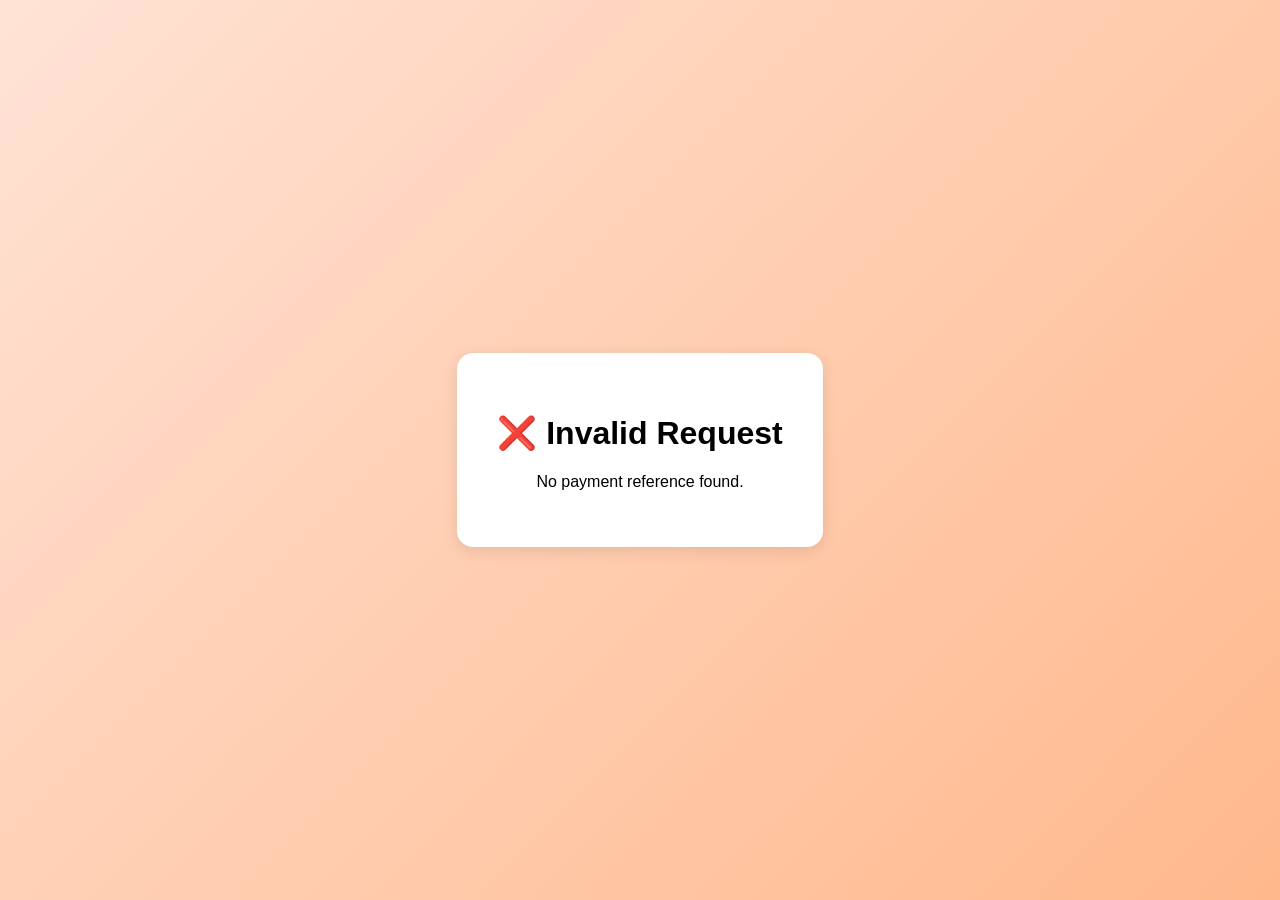
<file: payment-callback.html>
<!DOCTYPE html>
<html lang="en">
<head>
    <meta charset="UTF-8">
    <meta name="viewport" content="width=device-width, initial-scale=1.0">
    <title>Payment Status - Beedaht Sweet Treats</title>
    <style>
        body {
            font-family: 'Poppins', sans-serif;
            display: flex;
            justify-content: center;
            align-items: center;
            height: 100vh;
            margin: 0;
            background: linear-gradient(135deg, #FFE3D5 0%, #FFB88C 100%);
        }
        .card {
            background: white;
            padding: 40px;
            border-radius: 16px;
            box-shadow: 0 4px 15px rgba(0,0,0,0.1);
            text-align: center;
            max-width: 400px;
        }
        .success { color: #4CAF50; }
        .error { color: #E53935; }
        .btn {
            background: #FFB88C;
            color: #1F1F1F;
            padding: 12px 32px;
            border-radius: 30px;
            text-decoration: none;
            display: inline-block;
            margin-top: 20px;
            font-weight: 600;
        }
    </style>
</head>
<body>
    <div class="card" id="status-card">
        <h1 id="status-title">Processing...</h1>
        <p id="status-message">Please wait while we verify your payment.</p>
        <div id="loader" class="loader"></div>
    </div>

    <script>
        const urlParams = new URLSearchParams(window.location.search);
        const reference = urlParams.get('reference');
        const API_BASE_URL = 'http://localhost:5000/api';

        async function verifyPayment() {
            try {
                const response = await fetch(`${API_BASE_URL}/payments/verify/${reference}`, {
                    headers: {
                        'Authorization': `Bearer ${localStorage.getItem('token')}`
                    }
                });
                const data = await response.json();

                if (data.success) {
                    document.getElementById('status-title').innerHTML = '✅ Payment Successful!';
                    document.getElementById('status-message').innerHTML = 'Thank you for your order. You will receive a confirmation email shortly.';
                    document.getElementById('status-card').innerHTML += '<a href="index.html" class="btn">Continue Shopping</a>';
                } else {
                    throw new Error('Payment failed');
                }
            } catch (error) {
                document.getElementById('status-title').innerHTML = '❌ Payment Failed';
                document.getElementById('status-message').innerHTML = 'Sorry, your payment could not be processed. Please try again.';
                document.getElementById('status-card').innerHTML += '<a href="checkout.html" class="btn">Try Again</a>';
            }
        }

        if (reference) {
            verifyPayment();
        } else {
            document.getElementById('status-title').innerHTML = '❌ Invalid Request';
            document.getElementById('status-message').innerHTML = 'No payment reference found.';
        }
    </script>
</body>
</html>
</file>
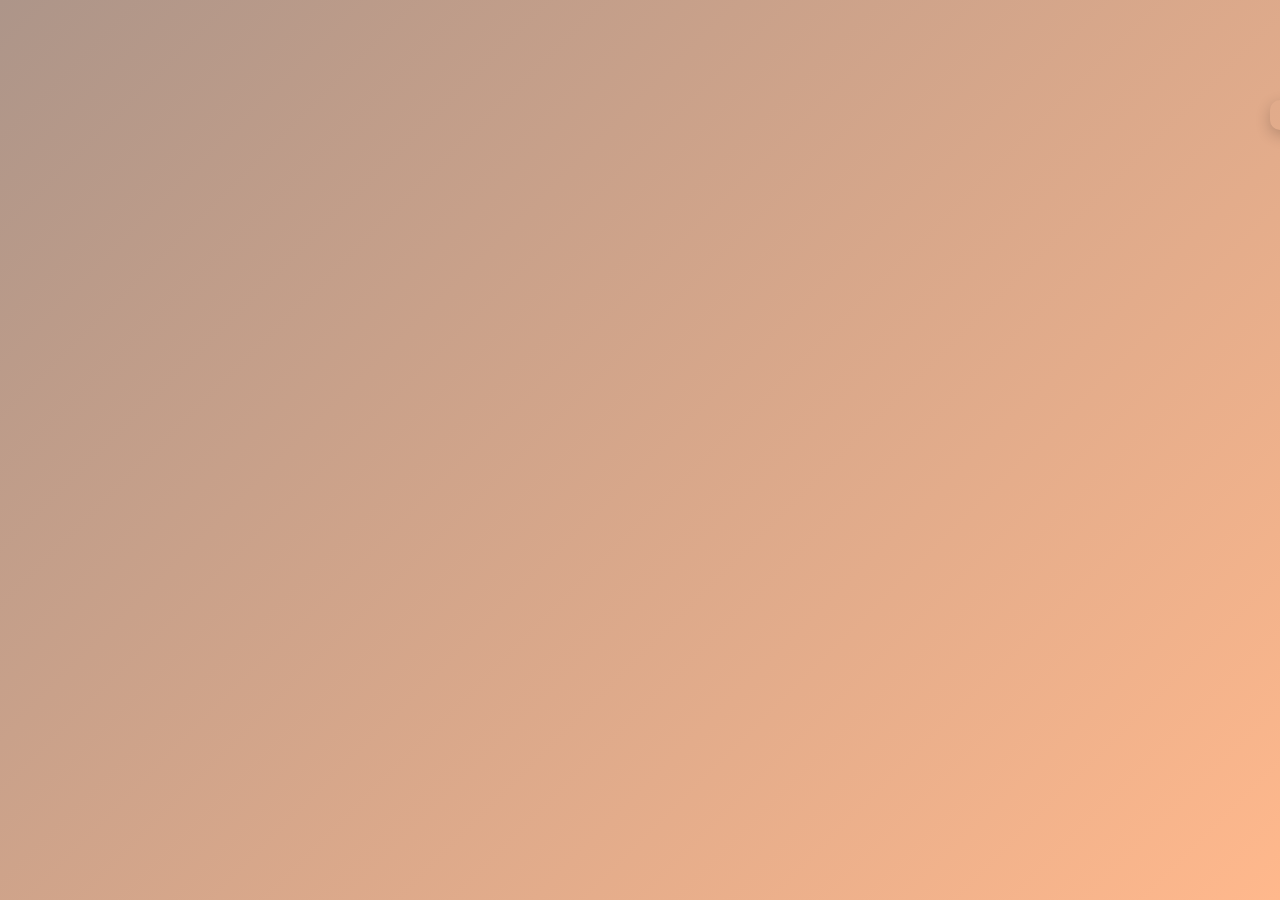
<file: reset-password.html>
<!DOCTYPE html>
<html lang="en">
<head>
    <meta charset="UTF-8">
    <meta name="viewport" content="width=device-width, initial-scale=1.0">
    <title>Reset Password - Beedaht Sweet Treats</title>
    <style>
        * {
            margin: 0;
            padding: 0;
            box-sizing: border-box;
            font-family: 'Poppins', sans-serif;
        }

        :root {
            --primary: #FFB88C;
            --primary-dark: #E08A5A;
            --text-dark: #1F1F1F;
            --neutral-light: #F7F7F7;
            --neutral-medium: #EEEEEE;
            --success: #4CAF50;
            --error: #E53935;
            --warning: #FB8C00;
            --info: #42A5F5;
        }

        body {
            background: linear-gradient(135deg, #ad9589 0%, #FFB88C 100%);
            min-height: 100vh;
            display: flex;
            align-items: center;
            justify-content: center;
            padding: 20px;
        }

        .reset-container {
            max-width: 450px;
            width: 100%;
            background: white;
            border-radius: 20px;
            padding: 40px;
            box-shadow: 0 10px 30px rgba(0,0,0,0.1);
        }

        .logo {
            text-align: center;
            margin-bottom: 30px;
        }

        .logo i {
            font-size: 3rem;
            color: var(--primary);
            margin-bottom: 10px;
        }

        .logo h1 {
            font-size: 1.8rem;
            color: var(--text-dark);
        }

        .logo span {
            color: var(--primary);
        }

        h2 {
            text-align: center;
            margin-bottom: 30px;
            color: var(--text-dark);
        }

        .form-group {
            margin-bottom: 20px;
        }

        label {
            display: block;
            margin-bottom: 8px;
            font-weight: 500;
            color: var(--text-dark);
        }

        input {
            width: 100%;
            padding: 15px;
            border: 2px solid var(--neutral-medium);
            border-radius: 10px;
            font-size: 1rem;
            transition: all 0.3s ease;
        }

        input:focus {
            outline: none;
            border-color: var(--primary);
            box-shadow: 0 0 0 3px rgba(255, 184, 140, 0.2);
        }

        .btn {
            width: 100%;
            padding: 15px;
            background: var(--primary);
            color: var(--text-dark);
            border: none;
            border-radius: 10px;
            font-size: 1rem;
            font-weight: 600;
            cursor: pointer;
            transition: all 0.3s ease;
            margin-top: 10px;
        }

        .btn:hover {
            background: var(--primary-dark);
            transform: translateY(-2px);
            box-shadow: 0 5px 15px rgba(255, 184, 140, 0.4);
        }

        .btn:disabled {
            opacity: 0.7;
            cursor: not-allowed;
        }

        .back-to-login {
            text-align: center;
            margin-top: 20px;
        }

        .back-to-login a {
            color: var(--primary);
            text-decoration: none;
            font-weight: 500;
        }

        .back-to-login a:hover {
            text-decoration: underline;
        }

        .notification {
            position: fixed;
            top: 100px;
            right: 20px;
            padding: 15px 25px;
            border-radius: 10px;
            color: white;
            z-index: 3000;
            transform: translateX(120%);
            transition: transform 0.3s ease;
            display: flex;
            align-items: center;
            gap: 10px;
            box-shadow: 0 5px 15px rgba(0,0,0,0.2);
        }

        .notification.show {
            transform: translateX(0);
        }

        .notification.success {
            background: var(--success);
        }

        .notification.error {
            background: var(--error);
        }

        .notification.warning {
            background: var(--warning);
        }

        .notification.info {
            background: var(--info);
        }

        .notification i {
            font-size: 1.2rem;
        }

        .requirements {
            margin-top: 10px;
            font-size: 0.85rem;
            color: #666;
        }

        .requirements ul {
            list-style: none;
            padding-left: 0;
        }

        .requirements li {
            margin: 5px 0;
            display: flex;
            align-items: center;
            gap: 5px;
        }

        .requirements li i {
            font-size: 0.8rem;
        }

        .requirements li.valid {
            color: var(--success);
        }

        .requirements li.invalid {
            color: #999;
        }

        /* Expired Link Styles */
        .expired-container {
            text-align: center;
            padding: 20px;
        }

        .expired-icon {
            font-size: 4rem;
            color: var(--warning);
            margin-bottom: 20px;
        }

        .expired-title {
            color: var(--warning);
            font-size: 1.8rem;
            margin-bottom: 15px;
        }

        .expired-message {
            color: var(--text-dark);
            margin-bottom: 20px;
            line-height: 1.6;
        }

        .expired-details {
            background: #fff3e0;
            padding: 15px;
            border-radius: 10px;
            margin: 20px 0;
            color: #e65100;
            font-size: 0.95rem;
        }

        .timer-box {
            background: #f5f5f5;
            padding: 15px;
            border-radius: 10px;
            margin: 20px 0;
            text-align: center;
            border-left: 4px solid var(--primary);
        }

        .timer-box i {
            color: var(--primary);
            margin-right: 8px;
        }

        .info-box {
            background: #e3f2fd;
            padding: 15px;
            border-radius: 10px;
            margin: 20px 0;
            color: #0d47a1;
            text-align: center;
        }

        .btn-link {
            display: inline-block;
            padding: 12px 24px;
            background: var(--primary);
            color: var(--text-dark);
            text-decoration: none;
            border-radius: 8px;
            font-weight: 600;
            margin-top: 15px;
            transition: all 0.3s;
        }

        .btn-link:hover {
            background: var(--primary-dark);
            transform: translateY(-2px);
        }

        .btn-link.secondary {
            background: #f5f5f5;
            color: #666;
        }

        .btn-link.secondary:hover {
            background: #e0e0e0;
        }

        .email-highlight {
            background: var(--primary-light);
            padding: 5px 10px;
            border-radius: 5px;
            font-weight: 600;
            color: var(--text-dark);
        }
    </style>
    <link rel="stylesheet" href="https://cdnjs.cloudflare.com/ajax/libs/font-awesome/6.4.0/css/all.min.css">
</head>
<body>
    <div id="app">
        <!-- Content will be dynamically loaded here -->
    </div>
    
    <div id="notification" class="notification"></div>

    <script>
        // Firebase Configuration
        const firebaseConfig = {
            apiKey: "AIzaSyD0g5NGxzPrC98MFtTx4ZOePrHGGHqM0rU",
            authDomain: "beedaht-sweet-treats.firebaseapp.com",
            projectId: "beedaht-sweet-treats",
            storageBucket: "beedaht-sweet-treats.firebasestorage.app",
            messagingSenderId: "762048249430",
            appId: "1:762048249430:web:9e3b7c33dc517d6011c5f7"
        };

        // Initialize Firebase
        firebase.initializeApp(firebaseConfig);
        
        // Get parameters from URL
        const urlParams = new URLSearchParams(window.location.search);
        const mode = urlParams.get('mode');
        const oobCode = urlParams.get('oobCode');
        const apiKey = urlParams.get('apiKey');
        
        console.log('Reset page loaded - Mode:', mode);
        console.log('oobCode:', oobCode ? 'Present' : 'Missing');

        // Main initialization
        window.onload = async function() {
            const appDiv = document.getElementById('app');
            
            // Check if we have valid reset parameters
            if (!oobCode || mode !== 'resetPassword') {
                showExpiredLink('Invalid reset link. Please request a new one.', '❌ Invalid Link');
                return;
            }

            try {
                // CRITICAL: Verify the code with Firebase FIRST
                // This checks if the code is valid and NOT EXPIRED
                console.log('🔍 Verifying reset code with Firebase...');
                const email = await firebase.auth().verifyPasswordResetCode(oobCode);
                
                console.log('✅ Reset code is VALID for email:', email);
                console.log('⏰ Code expires in 1 hour from generation');
                
                // Show the password reset form
                showResetForm(email);
                
            } catch (error) {
                console.error('❌ Code verification failed:', error);
                
                // Handle specific Firebase errors
                if (error.code === 'auth/expired-action-code') {
                    showExpiredLink(
                        'This password reset link has EXPIRED.', 
                        '⏰ Link Expired',
                        'For security reasons, password reset links are only valid for 1 hour. Please request a new link.'
                    );
                } else if (error.code === 'auth/invalid-action-code') {
                    showExpiredLink(
                        'This password reset link is INVALID.', 
                        '❌ Invalid Link',
                        'The link may have been used already or is corrupted. Please request a new one.'
                    );
                } else {
                    showExpiredLink(
                        error.message || 'An error occurred.', 
                        '⚠️ Error',
                        'Please try again or request a new reset link.'
                    );
                }
            }
        };

        // Function to show the password reset form
        function showResetForm(email) {
            const appDiv = document.getElementById('app');
            
            appDiv.innerHTML = `
                <div class="reset-container">
                    <div class="logo">
                        <i class="fas fa-cookie-bite"></i>
                        <h1>Beedaht<span>Treats</span></h1>
                    </div>
                    
                    <h2>Reset Password</h2>
                    
                    <div class="timer-box">
                        <i class="fas fa-clock"></i> 
                        <strong>Email:</strong> <span class="email-highlight">${email}</span>
                        <br>
                        <small style="color: #666; margin-top: 8px; display: block;">
                            <i class="fas fa-info-circle"></i> This link expires in 1 hour from when it was sent
                        </small>
                    </div>
                    
                    <form id="reset-form">
                        <div class="form-group">
                            <label for="new-password">New Password</label>
                            <input type="password" id="new-password" required minlength="6" 
                                   placeholder="Enter new password">
                        </div>
                        
                        <div class="form-group">
                            <label for="confirm-password">Confirm Password</label>
                            <input type="password" id="confirm-password" required minlength="6" 
                                   placeholder="Confirm new password">
                        </div>
                        
                        <div class="requirements" id="password-requirements">
                            <ul>
                                <li id="length-check" class="invalid">
                                    <i class="fas fa-circle"></i> At least 6 characters
                                </li>
                                <li id="match-check" class="invalid">
                                    <i class="fas fa-circle"></i> Passwords match
                                </li>
                            </ul>
                        </div>
                        
                        <button type="submit" class="btn" id="submit-btn">Reset Password</button>
                    </form>
                    
                    <div class="back-to-login">
                        <a href="index.html"><i class="fas fa-arrow-left"></i> Back to Login</a>
                    </div>
                </div>
            `;

            // Initialize form handlers
            initializeFormHandlers(oobCode);
        }

        // Function to show expired/invalid link message
        function showExpiredLink(message, title, details = '') {
            const appDiv = document.getElementById('app');
            
            appDiv.innerHTML = `
                <div class="reset-container">
                    <div class="expired-container">
                        <div class="expired-icon">
                            <i class="fas fa-exclamation-triangle"></i>
                        </div>
                        <h2 class="expired-title">${title}</h2>
                        <p class="expired-message">${message}</p>
                        
                        <div class="expired-details">
                            <i class="fas fa-clock"></i> 
                            ${details || 'Password reset links expire after 1 hour for security.'}
                        </div>
                        
                        <div style="margin-top: 30px;">
                            <a href="index.html" class="btn-link">
                                <i class="fas fa-home"></i> Go to Home
                            </a>
                            <a href="#" onclick="requestNewLink()" class="btn-link secondary" style="margin-left: 10px;">
                                <i class="fas fa-redo"></i> Request New Link
                            </a>
                        </div>
                        
                        <p style="margin-top: 25px; color: #999; font-size: 0.9rem;">
                            <i class="fas fa-shield-alt"></i> For your security, all reset links expire after 1 hour
                        </p>
                    </div>
                </div>
            `;
        }

        // Initialize form validation and submission
        function initializeFormHandlers(oobCode) {
            const newPassword = document.getElementById('new-password');
            const confirmPassword = document.getElementById('confirm-password');
            const lengthCheck = document.getElementById('length-check');
            const matchCheck = document.getElementById('match-check');
            const submitBtn = document.getElementById('submit-btn');
            const resetForm = document.getElementById('reset-form');

            // Validate password function
            function validatePassword() {
                const password = newPassword.value;
                const confirm = confirmPassword.value;
                
                // Check length
                if (password.length >= 6) {
                    lengthCheck.className = 'valid';
                    lengthCheck.innerHTML = '<i class="fas fa-check-circle"></i> At least 6 characters';
                } else {
                    lengthCheck.className = 'invalid';
                    lengthCheck.innerHTML = '<i class="fas fa-circle"></i> At least 6 characters';
                }
                
                // Check match
                if (password && confirm && password === confirm) {
                    matchCheck.className = 'valid';
                    matchCheck.innerHTML = '<i class="fas fa-check-circle"></i> Passwords match';
                } else {
                    matchCheck.className = 'invalid';
                    matchCheck.innerHTML = '<i class="fas fa-circle"></i> Passwords match';
                }
            }

            newPassword.addEventListener('input', validatePassword);
            confirmPassword.addEventListener('input', validatePassword);

            // Handle form submission
            resetForm.addEventListener('submit', async (e) => {
                e.preventDefault();
                
                const newPasswordValue = newPassword.value;
                const confirmPasswordValue = confirmPassword.value;
                
                if (newPasswordValue !== confirmPasswordValue) {
                    showNotification('Passwords do not match', 'error');
                    return;
                }
                
                if (newPasswordValue.length < 6) {
                    showNotification('Password must be at least 6 characters', 'error');
                    return;
                }
                
                // Show loading state
                submitBtn.textContent = 'Resetting Password...';
                submitBtn.disabled = true;
                
                try {
                    console.log('Attempting to reset password with oobCode:', oobCode);
                    
                    // Complete the password reset with Firebase
                    await firebase.auth().confirmPasswordReset(oobCode, newPasswordValue);
                    
                    console.log('✅ Password reset successful via Firebase');
                    showNotification('Password reset successful! Redirecting to login...', 'success');
                    
                    // Optional: Notify backend
                    try {
                        await fetch(`https://backend-e-commerce-production-b9b1.up.railway.app/api/auth/password-updated`, {
                            method: 'POST',
                            headers: { 'Content-Type': 'application/json' },
                            body: JSON.stringify({ 
                                oobCode: oobCode,
                                timestamp: new Date().toISOString()
                            })
                        });
                    } catch (backendError) {
                        console.log('Backend notification failed (optional)', backendError);
                    }
                    
                    // Redirect to login page
                    setTimeout(() => {
                        window.location.href = 'index.html';
                    }, 2000);
                    
                } catch (error) {
                    console.error('❌ Reset error:', error);
                    
                    let errorMessage = 'Error resetting password. ';
                    
                    // Handle specific Firebase errors
                    if (error.code === 'auth/expired-action-code') {
                        errorMessage = 'This reset link has expired. Please request a new one.';
                        showExpiredLink(errorMessage, '⏰ Link Expired');
                        return;
                    } else if (error.code === 'auth/invalid-action-code') {
                        errorMessage = 'This reset link is invalid. Please request a new one.';
                        showExpiredLink(errorMessage, '❌ Invalid Link');
                        return;
                    } else if (error.code === 'auth/weak-password') {
                        errorMessage = 'Password is too weak. Please choose a stronger password.';
                    } else {
                        errorMessage += error.message;
                    }
                    
                    showNotification(errorMessage, 'error');
                    submitBtn.textContent = 'Reset Password';
                    submitBtn.disabled = false;
                }
            });
        }

        // Request new reset link
        function requestNewLink() {
            window.location.href = 'index.html';
            // You can also open the forgot password modal automatically
            setTimeout(() => {
                if (typeof openForgotPasswordModal === 'function') {
                    openForgotPasswordModal();
                }
            }, 500);
        }

        // Show notification function
        function showNotification(message, type) {
            const notification = document.getElementById('notification');
            notification.className = `notification ${type}`;
            
            let icon = 'check-circle';
            if (type === 'error') icon = 'times-circle';
            if (type === 'warning') icon = 'exclamation-triangle';
            if (type === 'info') icon = 'info-circle';
            
            notification.innerHTML = `<i class="fas fa-${icon}"></i> ${message}`;
            notification.classList.add('show');
            
            setTimeout(() => {
                notification.classList.remove('show');
            }, 3000);
        }

        // Make functions globally available
        window.requestNewLink = requestNewLink;
        window.showNotification = showNotification;
    </script>
</body>
</html>
</file>
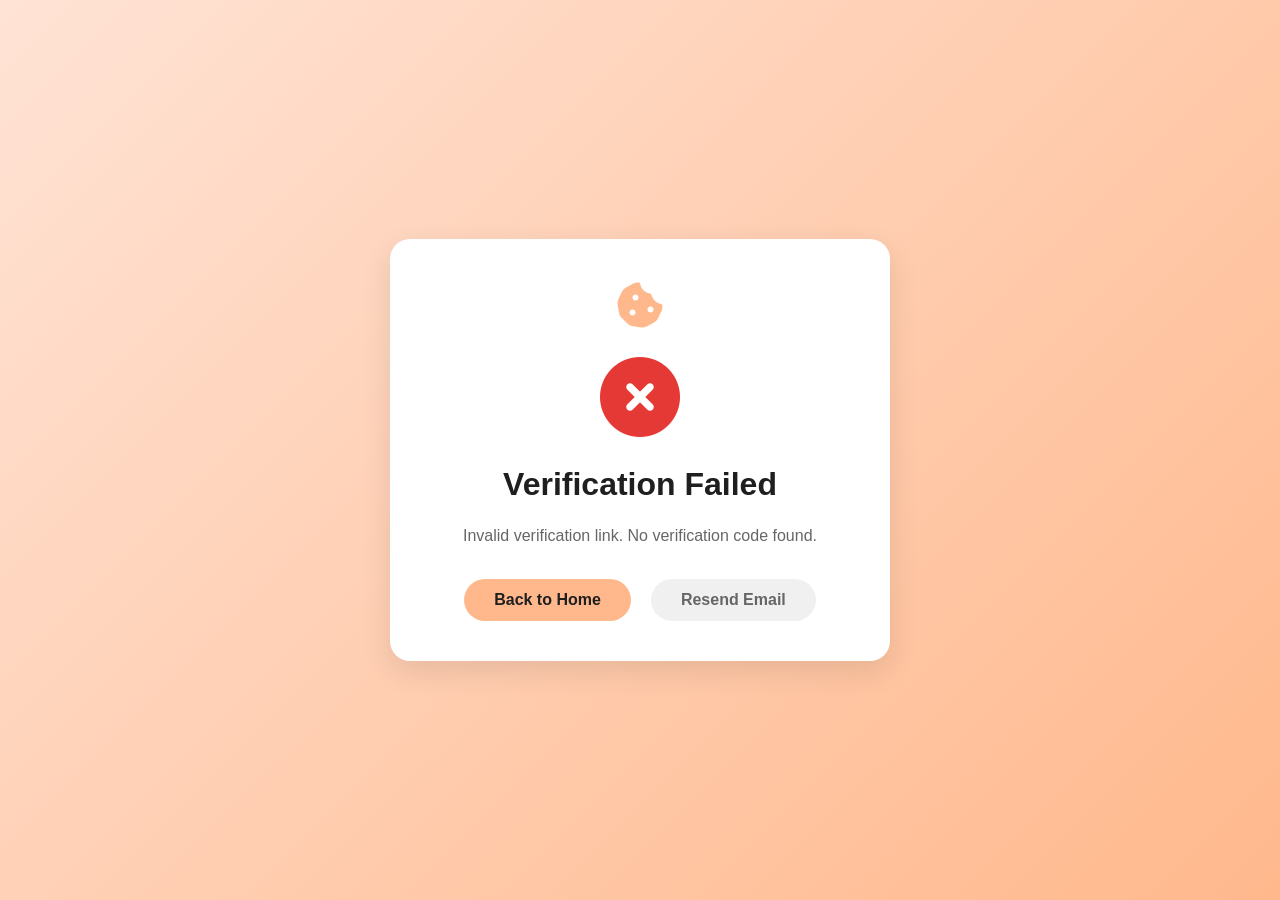
<file: verify-email.html>
<!DOCTYPE html>
<html lang="en">
<head>
    <meta charset="UTF-8">
    <meta name="viewport" content="width=device-width, initial-scale=1.0">
    <title>Email Verification - Beedaht Sweet Treats</title>
    <style>
        * {
            margin: 0;
            padding: 0;
            box-sizing: border-box;
            font-family: 'Poppins', sans-serif;
        }

        :root {
            --primary: #FFB88C;
            --primary-dark: #E08A5A;
            --text-dark: #1F1F1F;
            --success: #4CAF50;
            --error: #E53935;
        }

        body {
            background: linear-gradient(135deg, #FFE3D5 0%, #FFB88C 100%);
            min-height: 100vh;
            display: flex;
            align-items: center;
            justify-content: center;
            padding: 20px;
        }

        .container {
            max-width: 500px;
            width: 100%;
            background: white;
            border-radius: 20px;
            padding: 40px;
            box-shadow: 0 10px 30px rgba(0,0,0,0.1);
            text-align: center;
        }

        .logo {
            font-size: 3rem;
            color: var(--primary);
            margin-bottom: 20px;
        }

        .icon {
            font-size: 5rem;
            margin-bottom: 20px;
        }

        .icon.success {
            color: var(--success);
        }

        .icon.error {
            color: var(--error);
        }

        .icon.info {
            color: var(--primary);
        }

        h1 {
            color: var(--text-dark);
            margin-bottom: 20px;
            font-size: 2rem;
        }

        p {
            color: #666;
            line-height: 1.6;
            margin-bottom: 30px;
        }

        .btn {
            display: inline-block;
            background: var(--primary);
            color: var(--text-dark);
            padding: 12px 30px;
            text-decoration: none;
            border-radius: 30px;
            font-weight: bold;
            transition: all 0.3s;
            border: none;
            cursor: pointer;
            font-size: 1rem;
        }

        .btn:hover {
            background: var(--primary-dark);
            transform: translateY(-2px);
        }

        .btn.secondary {
            background: #f0f0f0;
            color: #666;
            margin-left: 10px;
        }

        .btn.secondary:hover {
            background: #e0e0e0;
        }

        .loading {
            display: inline-block;
            width: 50px;
            height: 50px;
            border: 3px solid #f3f3f3;
            border-top: 3px solid var(--primary);
            border-radius: 50%;
            animation: spin 1s linear infinite;
            margin: 20px auto;
        }

        @keyframes spin {
            0% { transform: rotate(0deg); }
            100% { transform: rotate(360deg); }
        }

        .test-mode-banner {
            background-color: #FFB88C;
            color: #1F1F1F;
            padding: 10px;
            text-align: center;
            border-radius: 10px;
            margin-bottom: 20px;
            font-weight: bold;
        }

        .button-group {
            display: flex;
            gap: 10px;
            justify-content: center;
            flex-wrap: wrap;
        }
    </style>
    <link rel="stylesheet" href="https://cdnjs.cloudflare.com/ajax/libs/font-awesome/6.4.0/css/all.min.css">
</head>
<body>
    <div class="container" id="container">
        <div class="logo">
            <i class="fas fa-cookie-bite"></i>
        </div>
        <div class="loading" id="loading"></div>
        <div id="content" style="display: none;"></div>
    </div>

    <script>
        // Firebase configuration - 
        const firebaseConfig = {
             apiKey: "AIzaSyD0g5NGxzPrC98MFtTx4ZOePrHGGHqM0rU",
            authDomain: "beedaht-sweet-treats.firebaseapp.com",
            projectId: "beedaht-sweet-treats",
            storageBucket: "beedaht-sweet-treats.firebasestorage.app",
            messagingSenderId: "762048249430",
            appId: "1:762048249430:web:9e3b7c33dc517d6011c5f7"
        };

        // IMPORTANT: Replace with your actual Railway backend URL
        const API_BASE_URL = 'https://backend-e-commerce-production-b9b1.up.railway.app/api';

        // Check if we're in local development
        const isLocalhost = window.location.hostname === 'localhost' || 
                           window.location.hostname === '127.0.0.1';

        console.log('Running on:', window.location.hostname);

        // Get parameters from URL (Firebase style)
        const urlParams = new URLSearchParams(window.location.search);
        const mode = urlParams.get('mode');
        const oobCode = urlParams.get('oobCode');
        const apiKey = urlParams.get('apiKey');

        console.log('Mode:', mode);
        console.log('oobCode:', oobCode);

        // For LOCAL TESTING ONLY
        if (isLocalhost && !oobCode) {
            console.log('⚠️ LOCAL TEST MODE: Using fake verification for testing');
            
            // Add test mode banner
            const container = document.getElementById('container');
            const banner = document.createElement('div');
            banner.className = 'test-mode-banner';
            banner.innerHTML = '🧪 TEST MODE: Email verification simulation';
            container.prepend(banner);
            
            // Show test options
            document.getElementById('loading').style.display = 'none';
            document.getElementById('content').style.display = 'block';
            document.getElementById('content').innerHTML = `
                <div class="icon info"><i class="fas fa-flask"></i></div>
                <h1>Test Mode</h1>
                <p>Choose an option to test the verification flow:</p>
                <div class="button-group">
                    <button onclick="testVerification(true)" class="btn">✅ Simulate Success</button>
                    <button onclick="testVerification(false)" class="btn secondary">❌ Simulate Failure</button>
                </div>
            `;
        } else {
            // Real verification - proceed normally
            verifyEmail();
        }

        // Test function
        function testVerification(success) {
            document.getElementById('loading').style.display = 'block';
            document.getElementById('content').style.display = 'none';
            
            setTimeout(() => {
                if (success) {
                    showSuccess('✓ Test Mode: Email verified successfully!');
                } else {
                    showError('Test Mode: Verification failed (simulated)');
                }
            }, 1500);
        }

        // Main verification function
        async function verifyEmail() {
            // Check if this is a Firebase verification link
            if (mode !== 'verifyEmail' && mode !== 'verify') {
                // Try to handle as Firebase verification anyway
                console.log('Mode not specified, trying to verify with oobCode only');
            }
            
            if (!oobCode) {
                showError('Invalid verification link. No verification code found.');
                return;
            }

            try {
                // Load Firebase
                await loadFirebase();
                
                console.log('Attempting to verify email with oobCode:', oobCode);
                
                // Apply the verification code
                // Note: This will sign in the user temporarily to verify the email
                await firebase.auth().applyActionCode(oobCode);
                
                console.log('Email verified successfully via Firebase');
                
                // Optional: Notify your Railway backend
                try {
                    const response = await fetch(`${API_BASE_URL}/auth/email-verified`, {
                        method: 'POST',
                        headers: { 
                            'Content-Type': 'application/json'
                        },
                        body: JSON.stringify({ 
                            oobCode: oobCode,
                            timestamp: new Date().toISOString()
                        })
                    });
                    
                    if (response.ok) {
                        console.log('Backend notified successfully');
                    }
                } catch (backendError) {
                    console.log('Backend notification failed (optional)', backendError);
                }
                
                showSuccess();
                
            } catch (error) {
                console.error('Verification error:', error);
                
                let errorMessage = 'Email verification failed. ';
                
                // Handle specific Firebase errors
                if (error.code === 'auth/expired-action-code') {
                    errorMessage = 'This verification link has expired. Please request a new one.';
                } else if (error.code === 'auth/invalid-action-code') {
                    errorMessage = 'This verification link is invalid. Please request a new one.';
                } else if (error.code === 'auth/user-disabled') {
                    errorMessage = 'This account has been disabled.';
                } else if (error.code === 'auth/user-not-found') {
                    errorMessage = 'User not found.';
                } else {
                    errorMessage += error.message;
                }
                
                showError(errorMessage);
            }
        }

        // Function to load Firebase dynamically
        function loadFirebase() {
            return new Promise((resolve, reject) => {
                // Check if Firebase is already loaded
                if (typeof firebase !== 'undefined') {
                    // Check if already initialized
                    if (!firebase.apps.length) {
                        firebase.initializeApp(firebaseConfig);
                    }
                    resolve();
                    return;
                }
                
                // Load Firebase App
                const appScript = document.createElement('script');
                appScript.src = 'https://www.gstatic.com/firebasejs/8.10.1/firebase-app.js';
                appScript.onload = () => {
                    // Load Firebase Auth
                    const authScript = document.createElement('script');
                    authScript.src = 'https://www.gstatic.com/firebasejs/8.10.1/firebase-auth.js';
                    authScript.onload = () => {
                        // Initialize Firebase
                        firebase.initializeApp(firebaseConfig);
                        console.log('Firebase initialized successfully');
                        resolve();
                    };
                    authScript.onerror = reject;
                    document.head.appendChild(authScript);
                };
                appScript.onerror = reject;
                document.head.appendChild(appScript);
            });
        }

        function showSuccess(message = 'Your email has been successfully verified. You can now log in to your account.') {
            document.getElementById('loading').style.display = 'none';
            document.getElementById('content').style.display = 'block';
            document.getElementById('content').innerHTML = `
                <div class="icon success"><i class="fas fa-check-circle"></i></div>
                <h1>Email Verified!</h1>
                <p>${message}</p>
                <a href="index.html" class="btn">Go to Login</a>
            `;
        }

        function showError(message) {
            document.getElementById('loading').style.display = 'none';
            document.getElementById('content').style.display = 'block';
            document.getElementById('content').innerHTML = `
                <div class="icon error"><i class="fas fa-times-circle"></i></div>
                <h1>Verification Failed</h1>
                <p>${message}</p>
                <div class="button-group">
                    <a href="index.html" class="btn">Back to Home</a>
                    <a href="resend-verification.html" class="btn secondary">Resend Email</a>
                </div>
            `;
        }
    </script>
</body>
</html>
</file>
